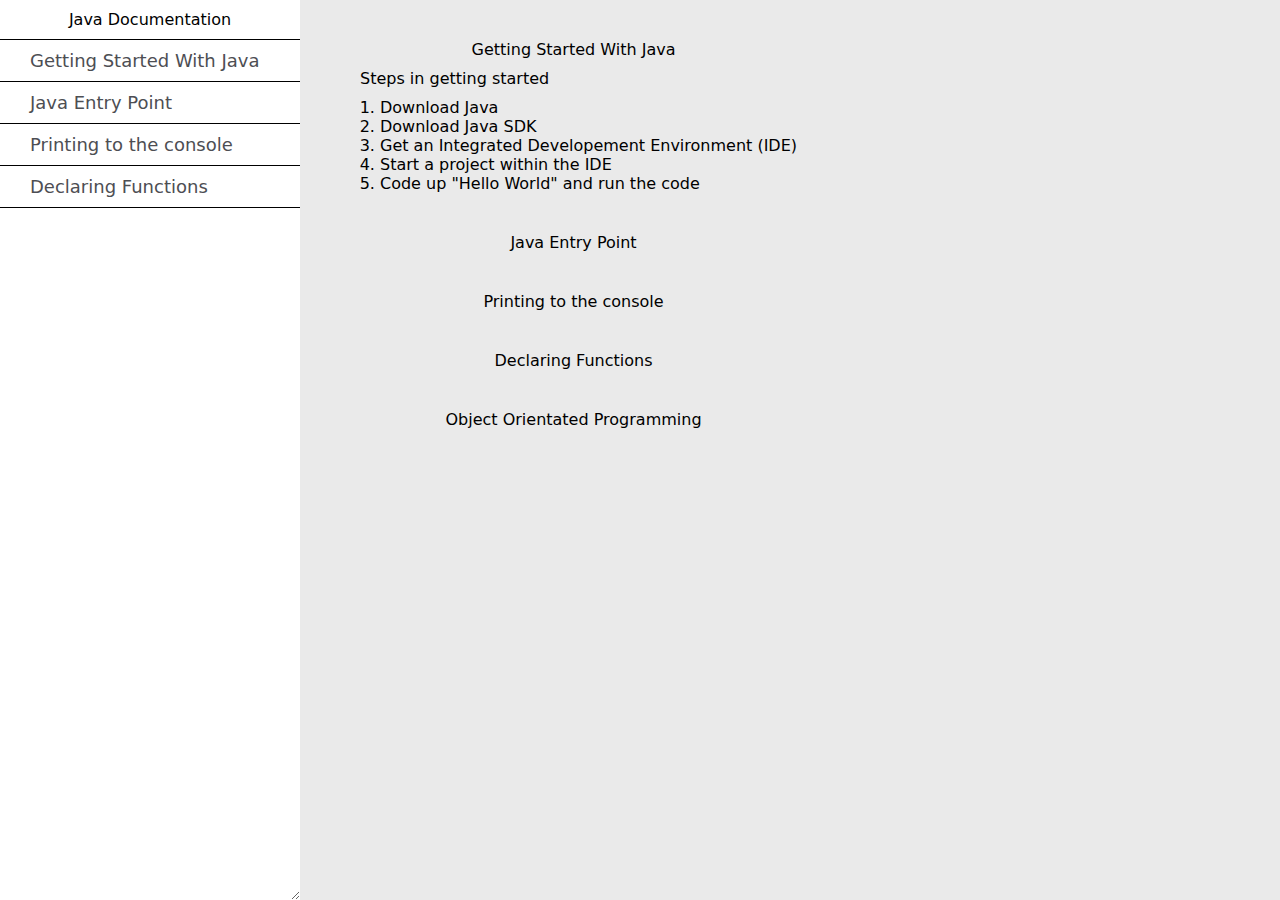
<file: Technical Documentation/index.html>
<!DOCTYPE html>
<html lang="en">
<head>
    <meta charset="UTF-8">
    <meta name="viewport" content="width=device-width, initial-scale=1.0">
    <link rel="stylesheet" href="styles.css">
    <title>Java Documentation</title>
</head>
<body>
    <nav id="navbar">
        <header>Java Documentation</header>
        <ul>
            <li>
                <a class="nav-link" href="#Getting_Started_With_Java">Getting Started With Java</a>
            </li>
            <li>
                <a class="nav-link" href="#Java_Entry_Point">Java Entry Point</a>
            </li>
            <li>
                <a class="nav-link" href="#Printing_to_the_console">Printing to the console</a>
            </li>
            <li>
                <a class="nav-link" href="#Declaring_Functions">Declaring Functions</a>
            </li>
            <li>
                <a class="nav-link" href="#Object_Orientated_Programming"></a>
            </li>
        </ul>
    </nav>
    <main id="main-doc">
        <section class="main-section" id=" Getting_Started_With_Java">
            <header>Getting Started With Java</header>
            <p>Steps in getting started</p>
            <ol>
                <li>Download Java</li>
                <li>Download Java SDK</li>
                <li>Get an Integrated Developement Environment (IDE)</li>
                <li>Start a project within the IDE</li>
                <li>Code up "Hello World" and run the code</li>
            </ol>
        </section>
        <section class="main-section">
            <header>Java Entry Point</header>
            <p></p>
        </section>
        <section>
            <header>
                Printing to the console
            </header>
            <p></p>
        </section>
        <section>
            <header>Declaring Functions</header>
            <p></p>
        </section>
        <section>
            <header>Object Orientated Programming</header>
            <p></p>
        </section>
    </main>
</body>
</html>
</file>
<file: Technical Documentation/styles.css>
* {
    margin: 0;
    padding: 0;
}

html {
    scroll-behavior: smooth;
}

body{
    background-color: rgb(234, 234, 234);
    display: flex;
    flex-direction: column;
    min-height: 100vh;
    font-family: system-ui, -apple-system, BlinkMacSystemFont, "Segoe UI", Roboto, Oxygen, Ubuntu, Cantrell, "Open Sans", "Helvetica Neue", sans-serif;
}

section {
    margin-top: 40px;
}

#navbar {
    background-color: #fff;
    width: 100%;
    border-bottom: 1px solid;
}

#navbar li{
    color: #4d4e53;
    border-top: 1px solid black;
    list-style: none;
}

#navbar a {
    display: block;
    padding: 10px 30px;
    color: #4d4e53;
    text-decoration: none;
    cursor: pointer;
    font-size: 18px;
    transition: text-indent 0.3s ease-in-out;
}

#navbar a:hover {
    font-weight: 500;
    text-indent: 5px;
}

p {
    margin: 10px;
}

ol{
    margin-left: 30px;
}

#main-doc {
    margin: 0 auto;
}

header{
    color: black;
    margin: 10px;
    text-align: center;
    font-size": 1.8em;
    font-weight: 500;
}

code {
    display: block;
    text-align: left;
    white-space: pre;
    word-break: normal;
    word-wrap: normal;
    line-height: 1.5;
    background-color: white;
    padding: 0 15px;
    margin: 10px;
    border-radius: 5px;
}

.image{
    width: 100%;
}

footer {
    padding: 30px;
    text-align: center;
    color: #888;
}

@media only screen and (min-width: 815px)
{
body {
    flex-direction: row;
}
#navbar {
    width: 300px;
    position: fixed;
    height: 100%;
    resize: horizontal;
    overflow-x: scroll;
}

#main-doc {
    margin: 0 20px;
    margin-left: 350px;
}
}
</file>
